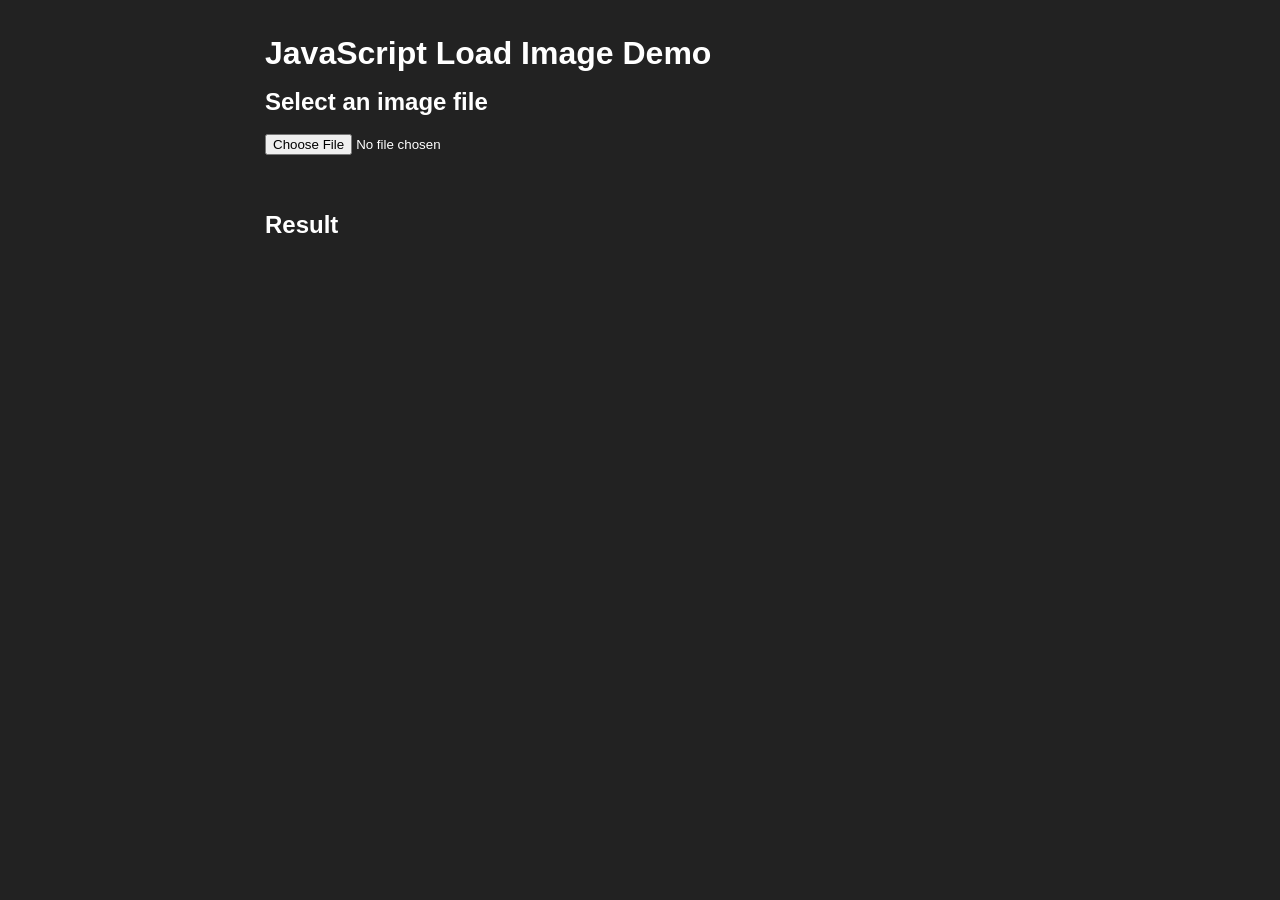
<file: text.html>
<!DOCTYPE HTML>
<html lang="en">
<head>
<meta charset="utf-8">
<title>JavaScript Load Image</title>
<meta name="description" content="JavaScript Load Image is a library to load images provided as File or Blob objects or via URL. It returns an optionally scaled and/or cropped HTML img or canvas element. It also provides a method to parse image meta data to extract Exif tags and thumbnails and to restore the complete image header after resizing.">
<meta name="viewport" content="width=device-width, initial-scale=1.0">
<link rel="stylesheet" href="css/vendor/jquery.Jcrop.css">
<link rel="stylesheet" href="css/demo.css">
</head>
<body>
<h1>JavaScript Load Image Demo</h1>
<h2>Select an image file</h2>
<p><input type="file" id="file-input"></p>
<br>
<h2>Result</h2>
<p id="actions" style="display:none;">
	<button type="button" id="edit">Edit</button>
	<button type="button" id="crop">Crop</button>
</p>
<div id="result" class="result">
    <p>This demo works only in browsers with support for the <a href="https://developer.mozilla.org/en/DOM/window.URL">URL</a> or <a href="https://developer.mozilla.org/en/DOM/FileReader">FileReader</a> API.</p>
</div>
<br>
<div id="exif" class="exif" style="display:none;">
    <h2>Exif meta data</h2>
    <p id="thumbnail" class="thumbnail" style="display:none;"></p>
    <table></table>
</div>
<br>
<script src="js/load-image.js"></script>
<script src="js/load-image-scale.js"></script>
<script src="js/load-image-meta.js"></script>
<script src="js/load-image-fetch.js"></script>
<script src="js/load-image-exif.js"></script>
<script src="js/load-image-exif-map.js"></script>
<script src="js/load-image-orientation.js"></script>
<!-- jQuery and Jcrop are not required by JavaScript Load Image, but included for the demo -->
<script src="js/vendor/jquery.js"></script>
<script src="js/vendor/jquery.Jcrop.js"></script>
<script src="js/demo/demo.js"></script>
</body>
</html>
</file>
<file: css/demo.css>
/*
 * JavaScript Load Image Demo CSS
 * https://github.com/blueimp/JavaScript-Load-Image
 *
 * Copyright 2013, Sebastian Tschan
 * https://blueimp.net
 *
 * Licensed under the MIT license:
 * https://opensource.org/licenses/MIT
 */
body {
    max-width: 750px;
    margin: 0 auto;
    padding: 1em;
    font-family: 'Lucida Grande', 'Lucida Sans Unicode', Arial, sans-serif;
    font-size: 1em;
    line-height: 1.4em;
    background: #222;
    color: #fff;
    -webkit-text-size-adjust: 100%;
    -ms-text-size-adjust: 100%;
}
a {
    color: orange;
    text-decoration: none;
}
img {
    border: 0;
    vertical-align: middle;
}
h1 {
    line-height: 1em;
}
table {
    width: 100%;
    word-wrap: break-word;
    table-layout: fixed;
    border-collapse: collapse;
}
tr {
    background: #fff;
    color: #222;
}
tr:nth-child(odd) {
    background: #eee;
    color: #222;
}
td {
    padding: 10px;
}
.result,
.thumbnail {
    /* padding: 20px; */
    background: #fff;
    color: #222;
    text-align: center;
}
.jcrop-holder {
     margin: 0 auto;
}

@media (min-width: 481px) {
    .navigation {
        list-style: none;
        padding: 0;
    }
    .navigation li {
        display: inline-block;
    }
    .navigation li:not(:first-child):before {
        content: '| ';
    }
}
</file>
